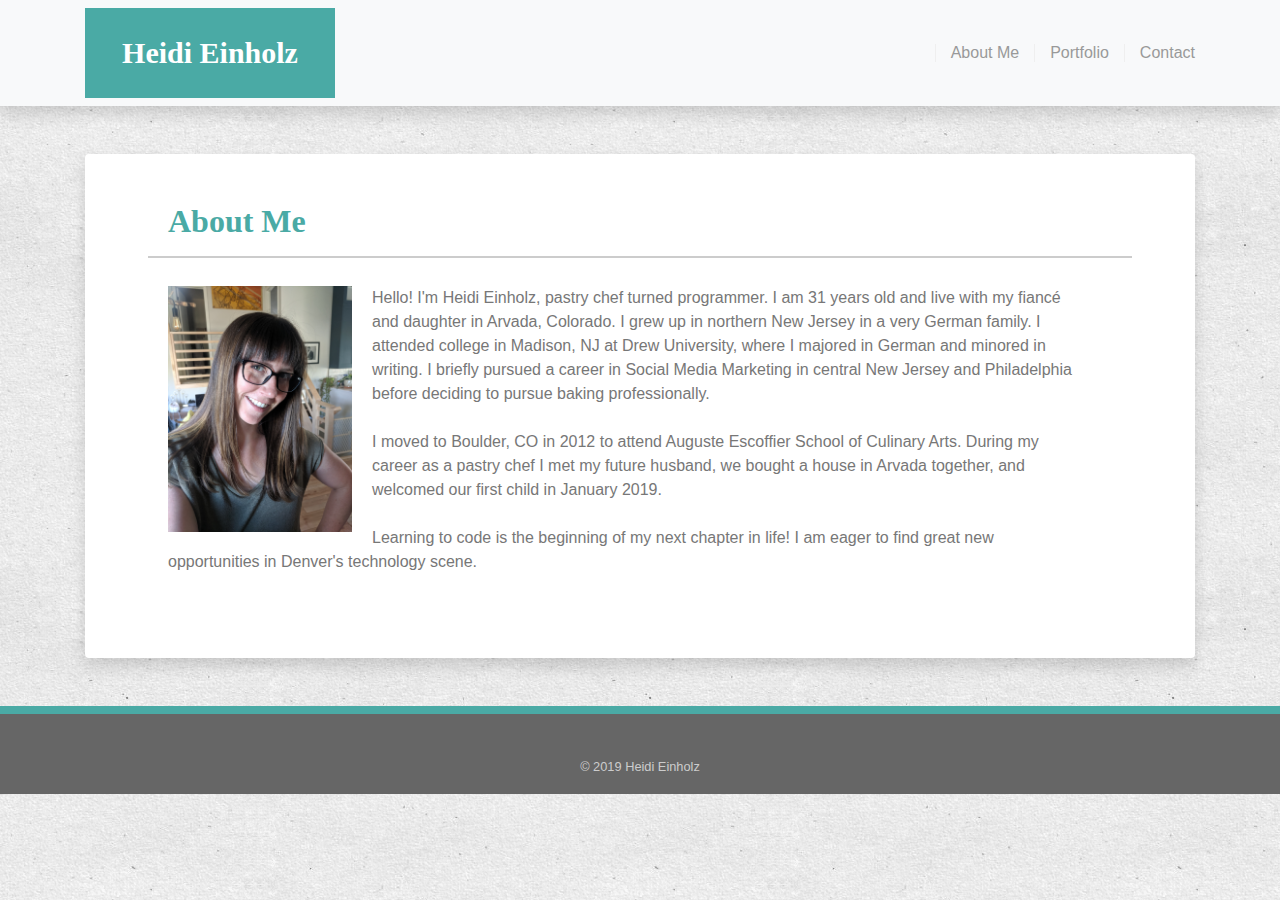
<file: index.html>
<!DOCTYPE html>
<html>
<head>
    <title>Heidi's About Me</title> 
    <link rel="stylesheet" type="text/css" href="assets/css/reset.css">  
    <link rel="stylesheet" type="text/css" href="assets/css/style.css">
    <link rel="stylesheet" href="https://stackpath.bootstrapcdn.com/bootstrap/4.3.1/css/bootstrap.min.css" integrity="sha384-ggOyR0iXCbMQv3Xipma34MD+dH/1fQ784/j6cY/iJTQUOhcWr7x9JvoRxT2MZw1T" crossorigin="anonymous">
    <meta name="viewport" content="width=device-width, initial-scale=1, shrink-to-fit=no">
</head>

<body>

    <nav class="navbar navbar-expand-lg navbar-light bg-light static-top mb-2 shadow">
        <div class="container">
          <div id="myName">Heidi Einholz</div>
          <button class="navbar-toggler" type="button" data-toggle="collapse" data-target="#navbarResponsive" aria-controls="navbarResponsive" aria-expanded="false" aria-label="Toggle navigation">
                <span class="navbar-toggler-icon"></span>
              </button>
          <div class="collapse navbar-collapse" id="navbarResponsive">
            <ul class="navbar-nav ml-auto">
              <li class="nav-item active">
                <a class="index.html" href="index.html">About Me
                      <span class="sr-only">(current)</span>
                    </a>
              </li>
              <li class="nav-item">
                <a class="portfolio.html" href="portfolio.html">Portfolio</a>
              </li>
              <li class="nav-item">
                <a class="contact.html" href="contact.html">Contact</a>
              </li>
            </ul>
          </div>
        </div>
    </nav>

    <div class="container">
        <div class="card border-0 shadow my-5">
            <div class="card-body p-5">
                <div class="container" id="main-container">
                    <h2><p id="about-me">About Me</p></h2>
                        <section class="main-section">
                            <img id ="biopic" src="assets/images/selfie.jpg" alt="Heidi Einholz"/>
                            <p> Hello! I'm Heidi Einholz, pastry chef turned programmer. I am 31 years old and live with my fiancé and daughter in Arvada, Colorado. I grew up in northern New Jersey in a very German family. I attended college in Madison, NJ at Drew University, where I majored in German and minored in writing. I briefly pursued a career in Social Media Marketing in central New Jersey and Philadelphia before deciding to pursue baking professionally.  
                                <br><br>
                                I moved to Boulder, CO in 2012 to attend Auguste Escoffier School of Culinary Arts. During my career as a pastry chef I met my future husband, we bought a house in Arvada together, and welcomed our first child in January 2019.  
                                <br><br>
                                Learning to code is the beginning of my next chapter in life! I am eager to find great new opportunities in Denver's technology scene.</p>
                        </section>
                    </div>
                </div>
            </div>
        </div>
    
    <div class="d-flex flex-column">
    <div id="page-content">
        <div class="text-center">
            <div class="row justify-content-center">
                <div class="col-md-12">
                    <footer id="sticky-footer">
                        <div class="container text-center">
                            <small>&copy; 2019 Heidi Einholz</small>
                        </div>
                    </footer>    
                </div>
            </div>
        </div>
    </div>
</body>

<script src="https://code.jquery.com/jquery-3.3.1.slim.min.js" integrity="sha384-q8i/X+965DzO0rT7abK41JStQIAqVgRVzpbzo5smXKp4YfRvH+8abtTE1Pi6jizo" crossorigin="anonymous"></script>
<script src="https://cdnjs.cloudflare.com/ajax/libs/popper.js/1.14.7/umd/popper.min.js" integrity="sha384-UO2eT0CpHqdSJQ6hJty5KVphtPhzWj9WO1clHTMGa3JDZwrnQq4sF86dIHNDz0W1" crossorigin="anonymous"></script>
<script src="https://stackpath.bootstrapcdn.com/bootstrap/4.3.1/js/bootstrap.min.js" integrity="sha384-JjSmVgyd0p3pXB1rRibZUAYoIIy6OrQ6VrjIEaFf/nJGzIxFDsf4x0xIM+B07jRM" crossorigin="anonymous"></script>

</html>
</file>
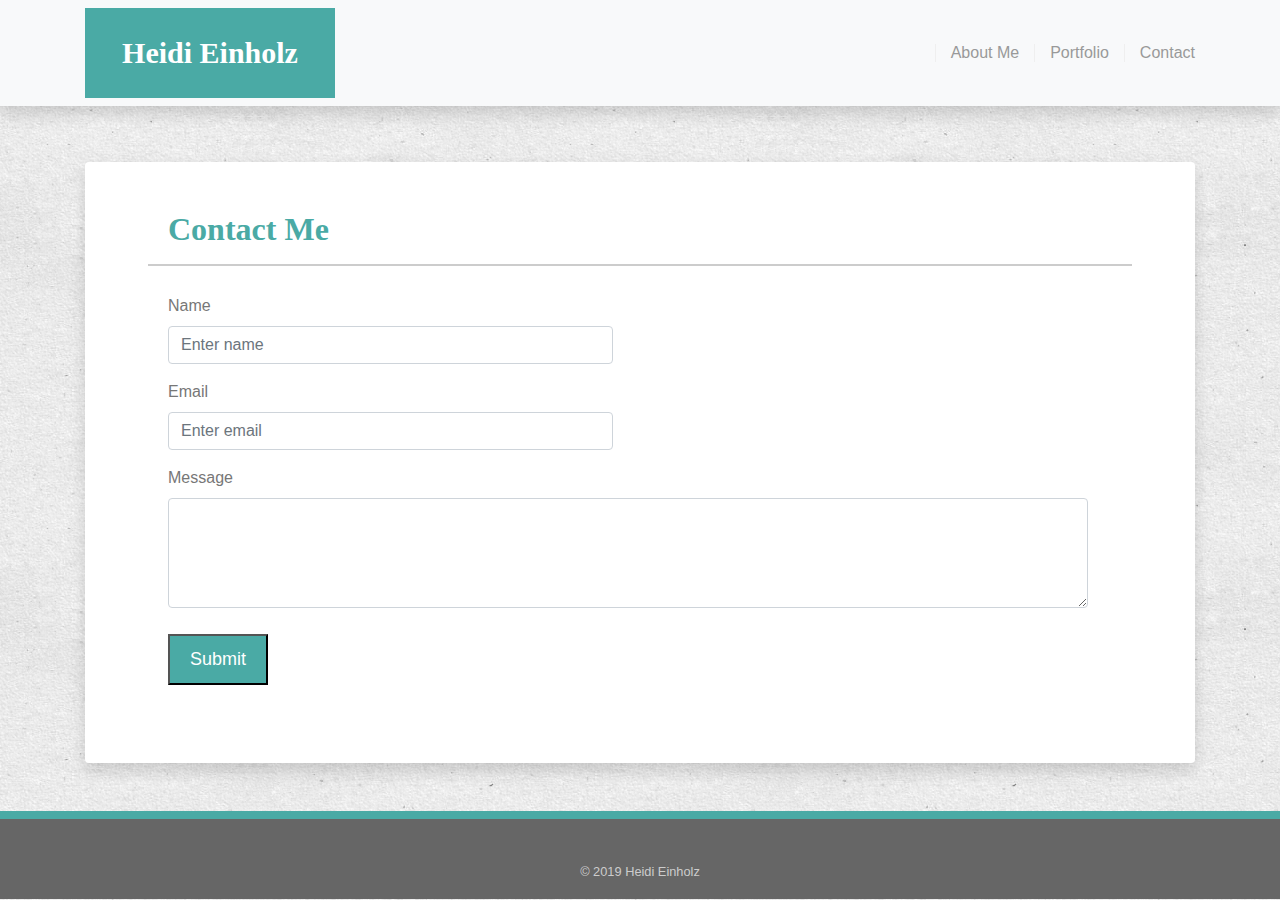
<file: contact.html>
<!DOCTYPE html>
<html>
<head>
    <title>Heidi's Contact</title> 
    <link rel="stylesheet" type="text/css" href="assets/css/reset.css">  
    <link rel="stylesheet" type="text/css" href="assets/css/style.css">
    <link rel="stylesheet" href="https://stackpath.bootstrapcdn.com/bootstrap/4.3.1/css/bootstrap.min.css" integrity="sha384-ggOyR0iXCbMQv3Xipma34MD+dH/1fQ784/j6cY/iJTQUOhcWr7x9JvoRxT2MZw1T" crossorigin="anonymous">
    <meta name="viewport" content="width=device-width, initial-scale=1, shrink-to-fit=no">
</head>

<body>
    <nav class="navbar navbar-expand-lg navbar-light bg-light static-top mb-2 shadow">
        <div class="container">
            <div id="myName">Heidi Einholz</div>
            <button class="navbar-toggler" type="button" data-toggle="collapse" data-target="#navbarResponsive" aria-controls="navbarResponsive" aria-expanded="false" aria-label="Toggle navigation">
                <span class="navbar-toggler-icon"></span>
                </button>
            <div class="collapse navbar-collapse" id="navbarResponsive">
            <ul class="navbar-nav ml-auto">
                <li class="nav-item active">
                <a class="index.html" href="index.html">About Me
                        <span class="sr-only">(current)</span>
                    </a>
                </li>
                <li class="nav-item">
                <a class="portfolio.html" href="portfolio.html">Portfolio</a>
                </li>
                <li class="nav-item">
                <a class="contact.html" href="contact.html">Contact</a>
                </li>
            </ul>
            </div>
        </div>
    </nav>
    <div class="container">
        <div class="card border-0 shadow my-5">
            <div class="card-body p-5">
                <div class="container" id="main-container">
                    <h2><p id="about-me">Contact Me</p></h2>
                        <section class="main-section">
                        
                            <form id="contact-form" method="post" action="contact.php" role="form">

                                <div class="messages"></div>

                                <div class="controls">

                                    <div class="row">
                                        <div class="col-md-6">
                                            <div class="form-group">
                                                <label for="form_name">Name</label>
                                                <input id="form_name" type="text" name="name" class="form-control" placeholder="Enter name" required="required" data-error="Name is required.">
                                                <div class="help-block with-errors"></div>
                                            </div>
                                        </div>
                                    </div>
                                    <div class="row">
                                        <div class="col-md-6">
                                            <div class="form-group">
                                                <label for="form_email">Email</label>
                                                <input id="form_email" type="email" name="email" class="form-control" placeholder="Enter email" required="required" data-error="Valid email is required.">
                                                <div class="help-block with-errors"></div>
                                            </div>
                                        </div>
                                    </div>
                                    <div class="row">
                                        <div class="col-md-12">
                                            <div class="form-group">
                                                <label for="form_message">Message</label>
                                                <textarea id="form_message" name="message" class="form-control" placeholder=" " rows="4" required="required" data-error="Please, leave us a message."></textarea>
                                                <div class="help-block with-errors"></div>
                                            </div>
                                        </div>
                                        <div class="col-md-3">
                                            <input type="submit" value="Submit" class="formButton">
                                        </div>
                                    </div>
                                    
                                </div>
                            </form>
                        </section>
                </div>
            </div>            
        </div>
    </div>
</div>
    
<body class="d-flex flex-column">
            <div id="page-content">
                <div class="text-center">
                    <div class="row justify-content-center">
                        <div class="col-md-12">
                            <footer id="sticky-footer">
                                <div class="container text-center">
                                    <small>&copy; 2019 Heidi Einholz</small>
                                </div>
                            </footer>    
                        </div>
                    </div>
                </div>
            </div>
        </body>
<script src="https://code.jquery.com/jquery-3.3.1.slim.min.js" integrity="sha384-q8i/X+965DzO0rT7abK41JStQIAqVgRVzpbzo5smXKp4YfRvH+8abtTE1Pi6jizo" crossorigin="anonymous"></script>
<script src="https://cdnjs.cloudflare.com/ajax/libs/popper.js/1.14.7/umd/popper.min.js" integrity="sha384-UO2eT0CpHqdSJQ6hJty5KVphtPhzWj9WO1clHTMGa3JDZwrnQq4sF86dIHNDz0W1" crossorigin="anonymous"></script>
<script src="https://stackpath.bootstrapcdn.com/bootstrap/4.3.1/js/bootstrap.min.js" integrity="sha384-JjSmVgyd0p3pXB1rRibZUAYoIIy6OrQ6VrjIEaFf/nJGzIxFDsf4x0xIM+B07jRM" crossorigin="anonymous"></script>
</body>
</file>
<file: assets/css/style.css>
/* Basics */

* {
  box-sizing: border-box;
  }

body {
  background: url(natural_paper.png);
  background-repeat: repeat;
  -webkit-background-size: auto;
  -moz-background-size: auto;
  background-size: auto;
  -o-background-size: auto;
  font-family: Arial;
  line-height: 140%;
  color: #777777;
}
  /* Header */

#myName {
  float: left;
  width: 250px;
  height: 90px;
  font-family: Georgia, Times, "Times New Roman", serif;
  font-size: 30px;
  font-weight: 700;
  line-height: 90px;
  color: #ffffff;
  text-align: center;
  background: #4aaaa5;
  margin-bottom: 0%;
  }
 
/* Nav */
  
nav a {
  display: inline-block;
  padding-left: 15px;
  margin-left: 15px;
  line-height: 18px;
  color: #999;
  text-decoration: none;
  border-left: 1px solid #efefef;
  }
  
 /* Sticky Footer */

html,
body {
  height: 100%;
}

#page-content {
  flex: 1 0 auto;
}

#sticky-footer {
  flex-shrink: 0;
  background: #666;
  border-top: 8px solid #4aaaa5;
  color: #ccc;
  text-align: center;
  padding: 40px;
  height: 20px;
  grid-template-rows: auto 1fr auto;
  margin: 0px;
}

/* Main */

h2 {
  margin-bottom: 20px;
  border-bottom: 2px solid #ccc;
  }

.main-section {
  float: left;
  font-family: Arial, Helvetica, sans-serif;
  width: 100%;
  max-width: 960px;
  padding: 20px;
  margin: 0px;
  background: #ffffff;
  color: #777777;
}

#about-me {
  position: relative;
  padding-left: 20px;
  color: #4aaaa5;
  font-family: Georgia;
  font-weight: bold;
} 

#biopic {
  float: left;
  height: 20%;
  width: 20%;
  margin-top;: 20px;
  margin-right: 20px;
  margin-bottom: 10px;
  margin-left: 0px;
}
  
  /* Portfolio  */

.overlay{
  background-color: #4aaaa5; 
  padding: 20px;
  width: 100%;
  text-align: center;
  position: relative;
  font-family: Georgia, 'Times New Roman', Times, serif;
}

.formButton  {
  background: #4aaaa5;
  color: #fff;
  padding: 10px 20px;
  margin:10px 0;
  font-size: 18px;
}
</file>
